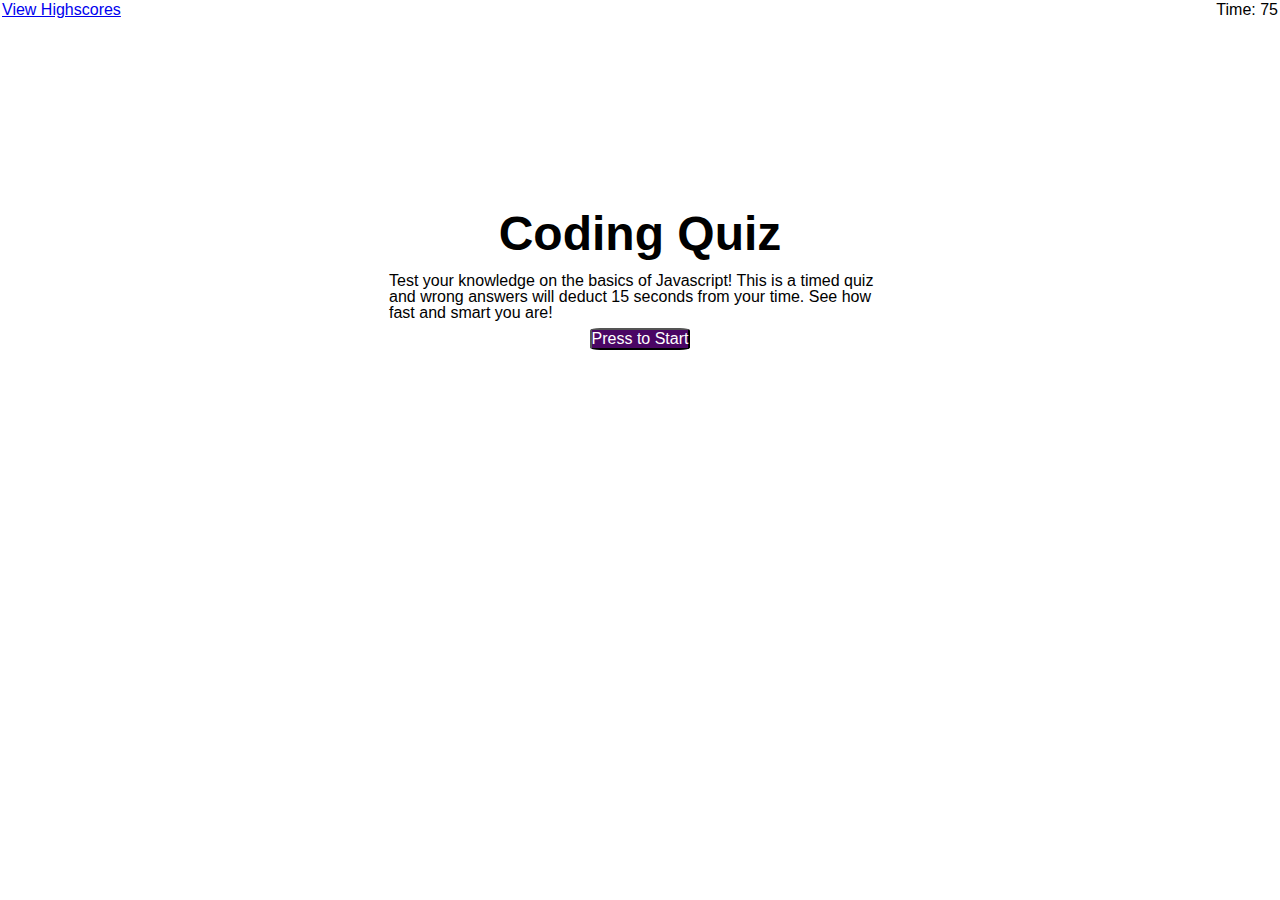
<file: index.html>
<!DOCTYPE html>
<html lang="en">

<head>
    <meta charset="UTF-8">

    <meta name="viewport" content="width=device-width, initial-scale=1.0">

    <link rel="stylesheet" type="text/css" href="assets/reset.css">
    <link rel="stylesheet" type="text/css" href="assets/style.css">

    <title>Java pop quiz!</title>
</head>

<body>
    <!-- maintains position at top of page -->
    <header>
        <!-- link to highscores and running timer div - always visible and styled to opposite sides of window -->
        <a class="head-objects" href="highscores.html">View Highscores</a>
        <div class="head-objects" id="timer">Time: 75</div>
    </header>

    <div id="quiz-area">
        <div id="intro">
            <h1>Coding Quiz</h1>
            <p>Test your knowledge on the basics of Javascript!  This is a timed quiz and wrong answers will deduct 15 seconds from your time. See how fast and smart you are!</p>
            <button id="start">Press to Start</button>
        </div>
    </div>
    <div id="result-area"></div>

    <script src="quiz.js"></script>
</body>
</file>
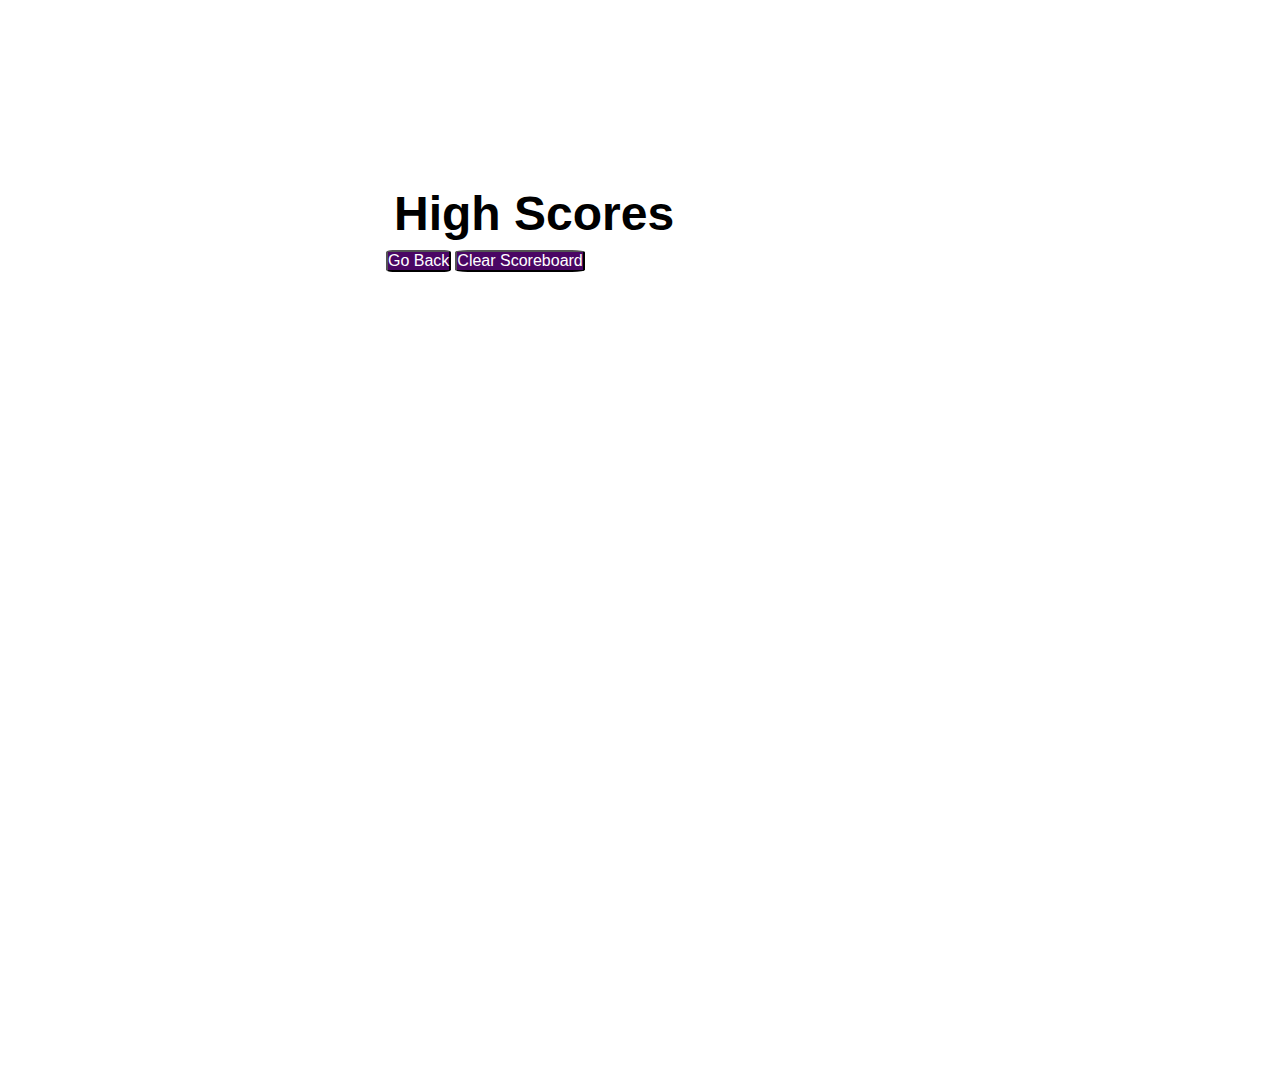
<file: highscores.html>
<!DOCTYPE html>
<html lang="en">

<head>
    <meta charset="UTF-8">

    <meta name="viewport" content="width=device-width, initial-scale=1.0">

    <link rel="stylesheet" type="text/css" href="assets/reset.css">
    <link rel="stylesheet" type="text/css" href="assets/style.css">

    <title>Java Quiz Scoreboard</title>
</head>

<body>
    <div id="quiz-area">
        <h1>High Scores</h1>

        <ul id="scoreboard"></ul>

        <div id="btn-row">
            <button id="back">Go Back</button>

            <button id="clear">Clear Scoreboard</button>
        </div>
    </div>

    <script src="highscores.js"></script>
</body>
</file>
<file: assets/style.css>
header {
    display: flex;
    justify-content: space-between;
}

h1 {
    font-size: 3em;
    font-weight: 700;
    margin: 10px
}

h2 {
    font-size: large;
    font-weight: bold;
    margin-bottom: 10px;
}

p {
    margin: 5px;
}

.head-objects {
    margin: 2px;
}

#quiz-area {
    width: 40vw;
    margin: auto;
    margin-top: 20vh;
    display: flex;
    flex-direction: column;
    align-items: flex-start;
}

ul {
    width: 70%
}
li {
    background-color: rgb(227, 193, 231);
    margin: 3px;
    padding: 2px;
}
#intro {
    display: flex;
    flex-direction: column;
    align-items: center;
}

button {
    background-color: rgb(74, 6, 100);
    color: white;
    border-radius: 10%;
    margin: 2px;
}

#result {
    width: 40vw;
    margin: auto;
    border-top: 0.5px solid rgb(119, 119, 119);
    color: rgb(119, 119, 119);
    padding: 3px;
    margin-top: 3px;
}

#submit-area {
    display: flex;
    margin: 5px;
}

#btn-row{
    display: flex;
    justify-content: space-around;
}
</file>
